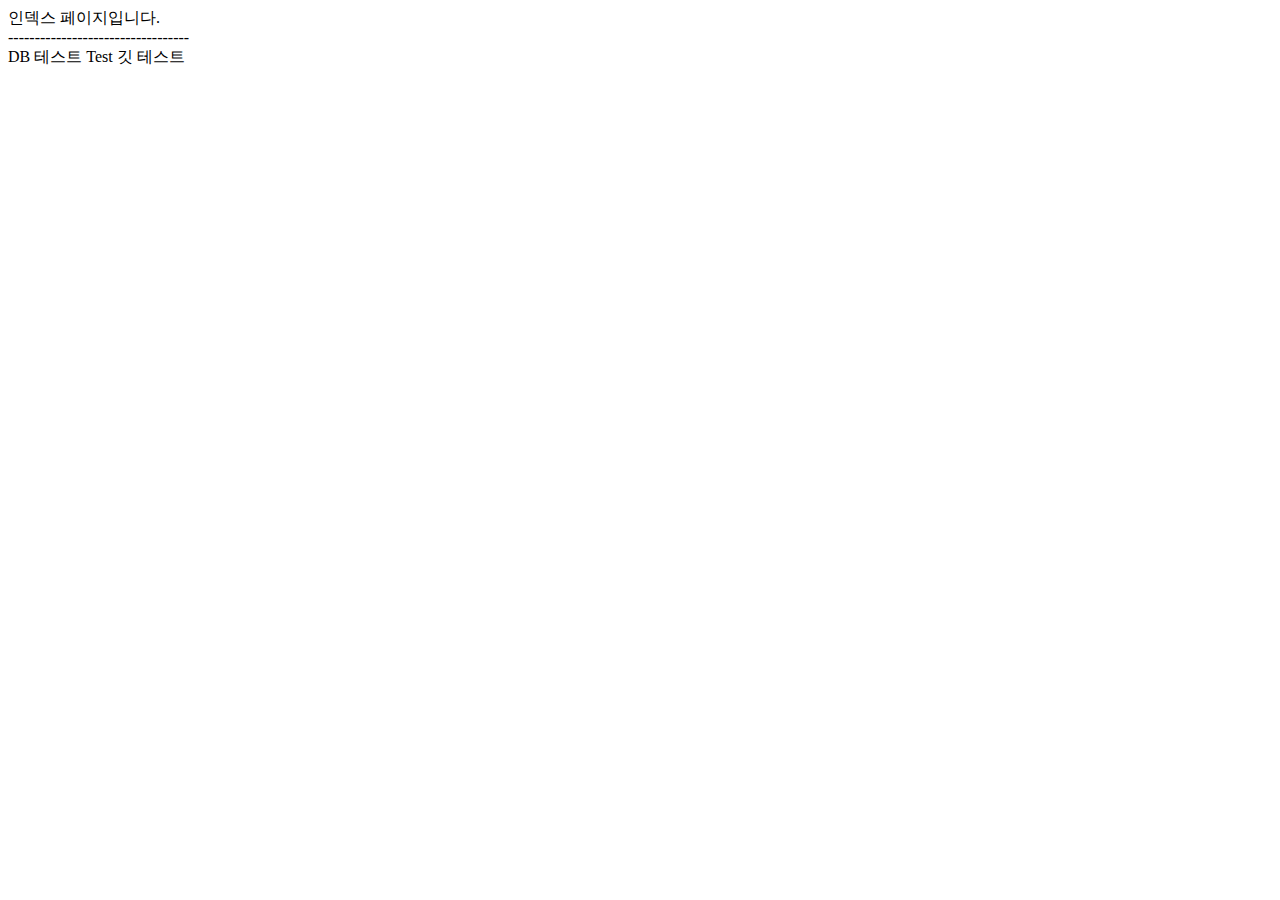
<file: 2022BootBoard/src/main/resources/templates/index.html>
<!DOCTYPE html>
<html>
<head>
<meta charset="UTF-8">
<title>Insert title here</title>
</head>
<body>
	<div>
		인덱스 페이지입니다.
		</br>
		----------------------------------</br>
		DB 테스트 Test
		깃 테스트 
	</div>
</body>
</html>
</file>
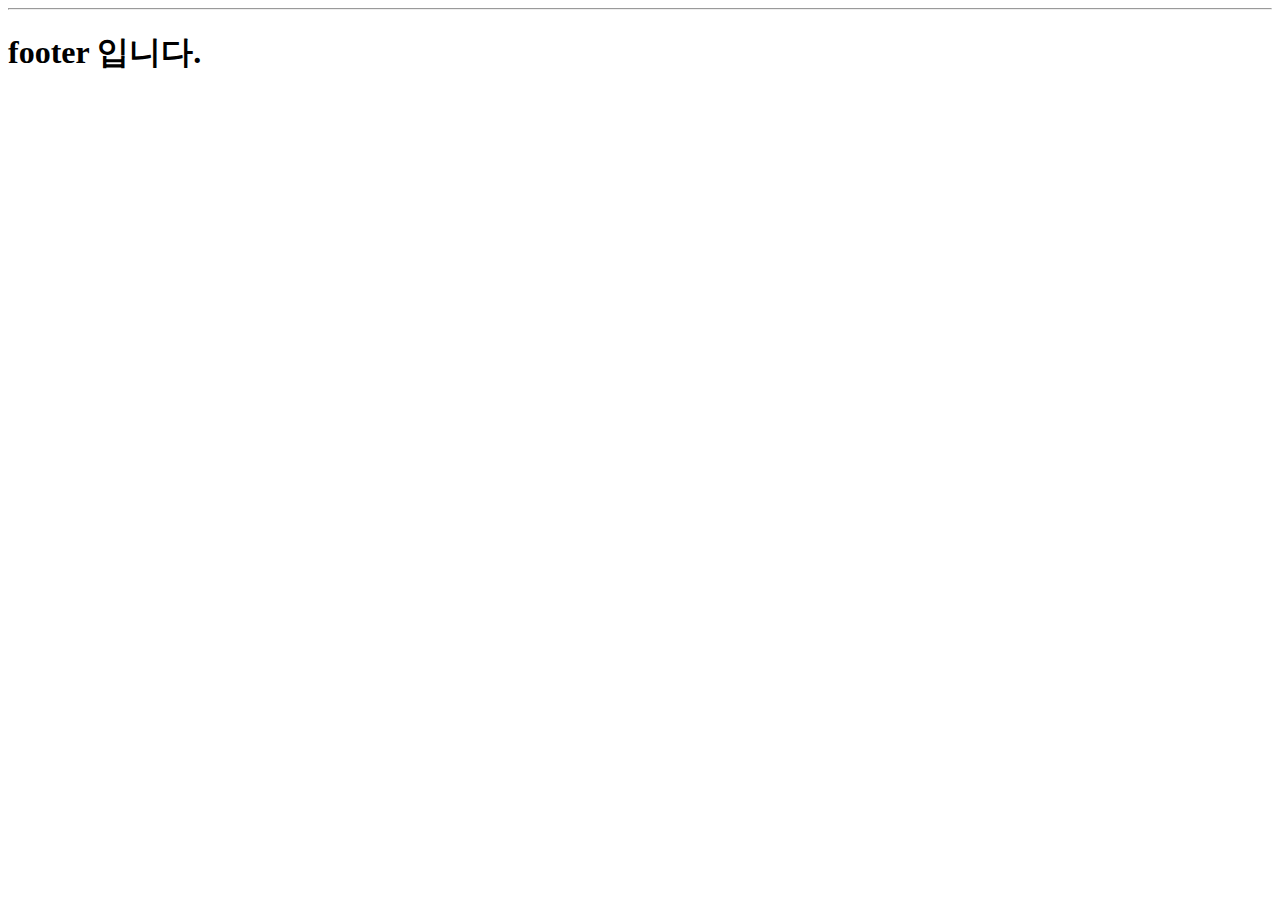
<file: 2022BootBoard/src/main/resources/templates/fragments/footer.html>
<!DOCTYPE html>
<html
lang="ko"
xmlns:th="http://www.thymeleaf.org"
xmlns:layout="http://www.ultraq.net.nz/thymeleaf/layout"
layout:decorate="~{layouts/layout}">
<!-- IDE에서 thymeleaf 문법에 오류표시 안하도록 설정 -->
<head>
<meta charset="UTF-8">

<link th:href="@{/css/fragments/footer.css}" rel="stylesheet">
</head>
<body>
<th:block th:fragment = "footer">
	<hr/>
	<h1>footer 입니다.</h1>
</th:block>	
</body>
</html>
</file>
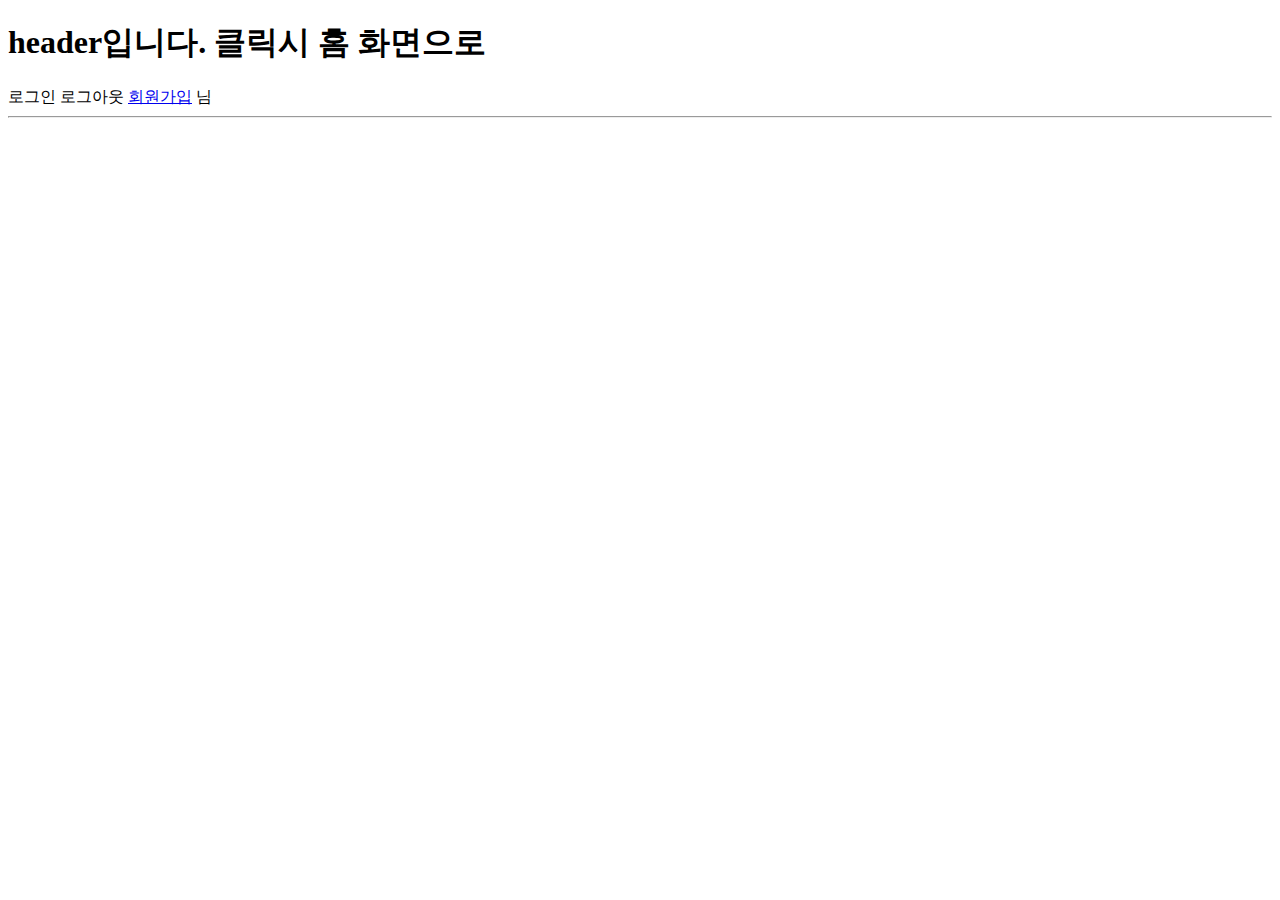
<file: 2022BootBoard/src/main/resources/templates/fragments/header.html>
<!DOCTYPE html>
<html
lang="ko"
xmlns:th="http://www.thymeleaf.org"
xmlns:sec="http://www.w3.org/1999/xhtml"
xmlns:layout="http://www.ultraq.net.nz/thymeleaf/layout">
<!-- IDE에서 thymeleaf 문법에 오류표시 안하도록 설정 -->
<head>
<meta charset="UTF-8">
<title>Insert title here test</title>

<link th:href="@{/css/fragments/header.css}" rel="stylesheet">
</head>
<body>
<th:block th:fragment = "header">
	<nav th:onClick="| location.href='/' | ">
		<h1>header입니다. 클릭시 홈 화면으로</h1>
		<a sec:authorize="isAnonymous()" th:href="@{/logInPage}" class="">로그인</a>
		<a sec:authorize="isAuthenticated()" th:href="@{/securityLogOut}">로그아웃</a><!-- 인증된 사용자일 경우, 로그아웃 버튼을 노출줍니다.  --> 
		<a href="/signUpPage"class="">회원가입</a>
		<span sec:authentication="name"></span>님 <!-- username [mbr_id] 값을 가져옵니다 -->
	</nav>
	<hr/>
</th:block>	

</body>
</html>
</file>
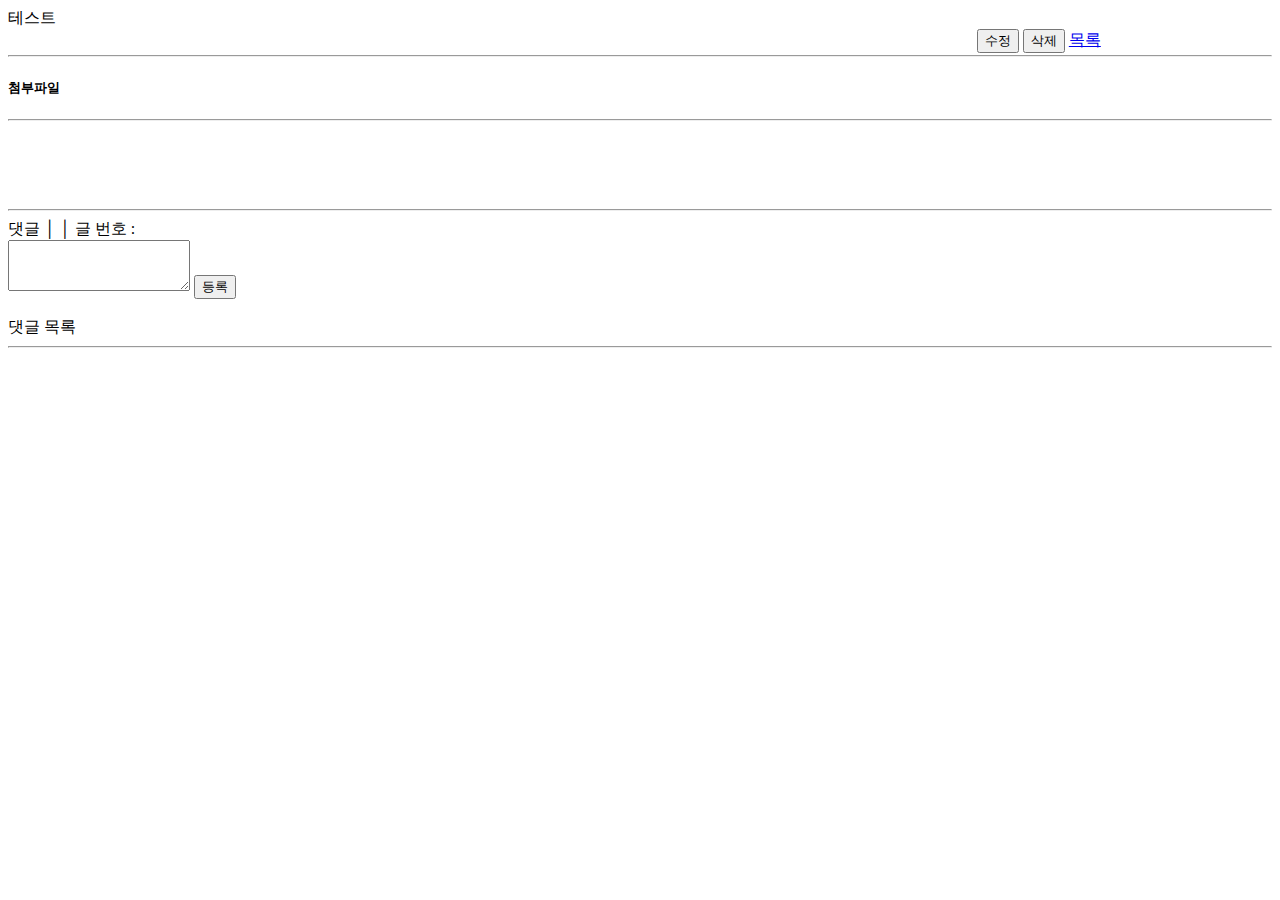
<file: 2022BootBoard/src/main/resources/templates/board/post/postDetailPage.html>
<!DOCTYPE html>
<html
lang="ko"
xmlns:th="http://www.thymeleaf.org"
xmlns:layout="http://www.ultraq.net.nz/thymeleaf/layout"
layout:decorate="~{layouts/layout}">
<!-- IDE에서 thymeleaf 문법에 오류표시 안하도록 설정 -->
<head>
	<title>글 상세 페이지</title>
</head>

<body>
<th:block layout:fragment="content"> 
테스트
</th:block>


<th:block layout:fragment="content">
		<article>
			<div class="container mainDiv">
					<span style="position: absolute; right: 14%;">
						<span th:text="|작성자 : ${postDetail.mbr_id}  │  |"></span>
						<span th:text="${postDetail.p_dt}"></span>
						
<!-- 						본인 일때 수정, 삭제 가능 -->
						<span>
<!-- 						<span th:if="${session.memberVO_logIn.mbr_id == postDetail.mbr_id}" > -->
							<input class="btn btn-dark" id="postEditPage" type="button" value="수정">
							<input class="btn btn-dark" id="postDelBtn" type="button" value="삭제">
						</span>
<!-- 						뒤로가기 후 새로고침 (조회수가 늘어나는지 바로 확인하기 위해) -->
						<a class="btn btn-dark" href="javascript:window.location.href = document.referrer;">목록</a>
					</span>
					
					<br/>
				<div class="titleDiv">
					<span th:text="${postDetail.p_title}" id="p_title"></span>

					
				</div>

				<hr/>
				
				
				<div class="attachDiv">
					<h5>첨부파일</h5>
					
					<hr/>
				</div>
				<div class="contentDiv">
					<span th:text="${postDetail.p_content}"></span>
					<br/><br/><br/><br/>
				</div>
				<hr/>
				
				<span>댓글</span>
				<span>│</span>
				<span th:text="|글 조회 수 : ${postDetail.p_read_cnt}|"></span>
				<span>│</span>
				<span>글 번호 : </span>
				<span th:text="${postDetail.p_no}" class="p_no"></span>
				<div class="input-group replyDiv" >
				
    				<textarea class="form-control" id="replyTextArea" rows="3"></textarea>
    				
                   	<input type="button" class="btn btn-dark replyRegi" value="등록"/>

  				</div>
  				
  				<br/>
  				<div class="">
  					<span>댓글 목록</span>
  					<hr/>
  					
					<!-- 반복 문 실행 될 div -->
  					<div class="replyList">

  					</div>
  				</div>
  				
			</div> <!-- mainDiv END -->
 
		</article>
	</th:block>
</body>
</html>
</file>
